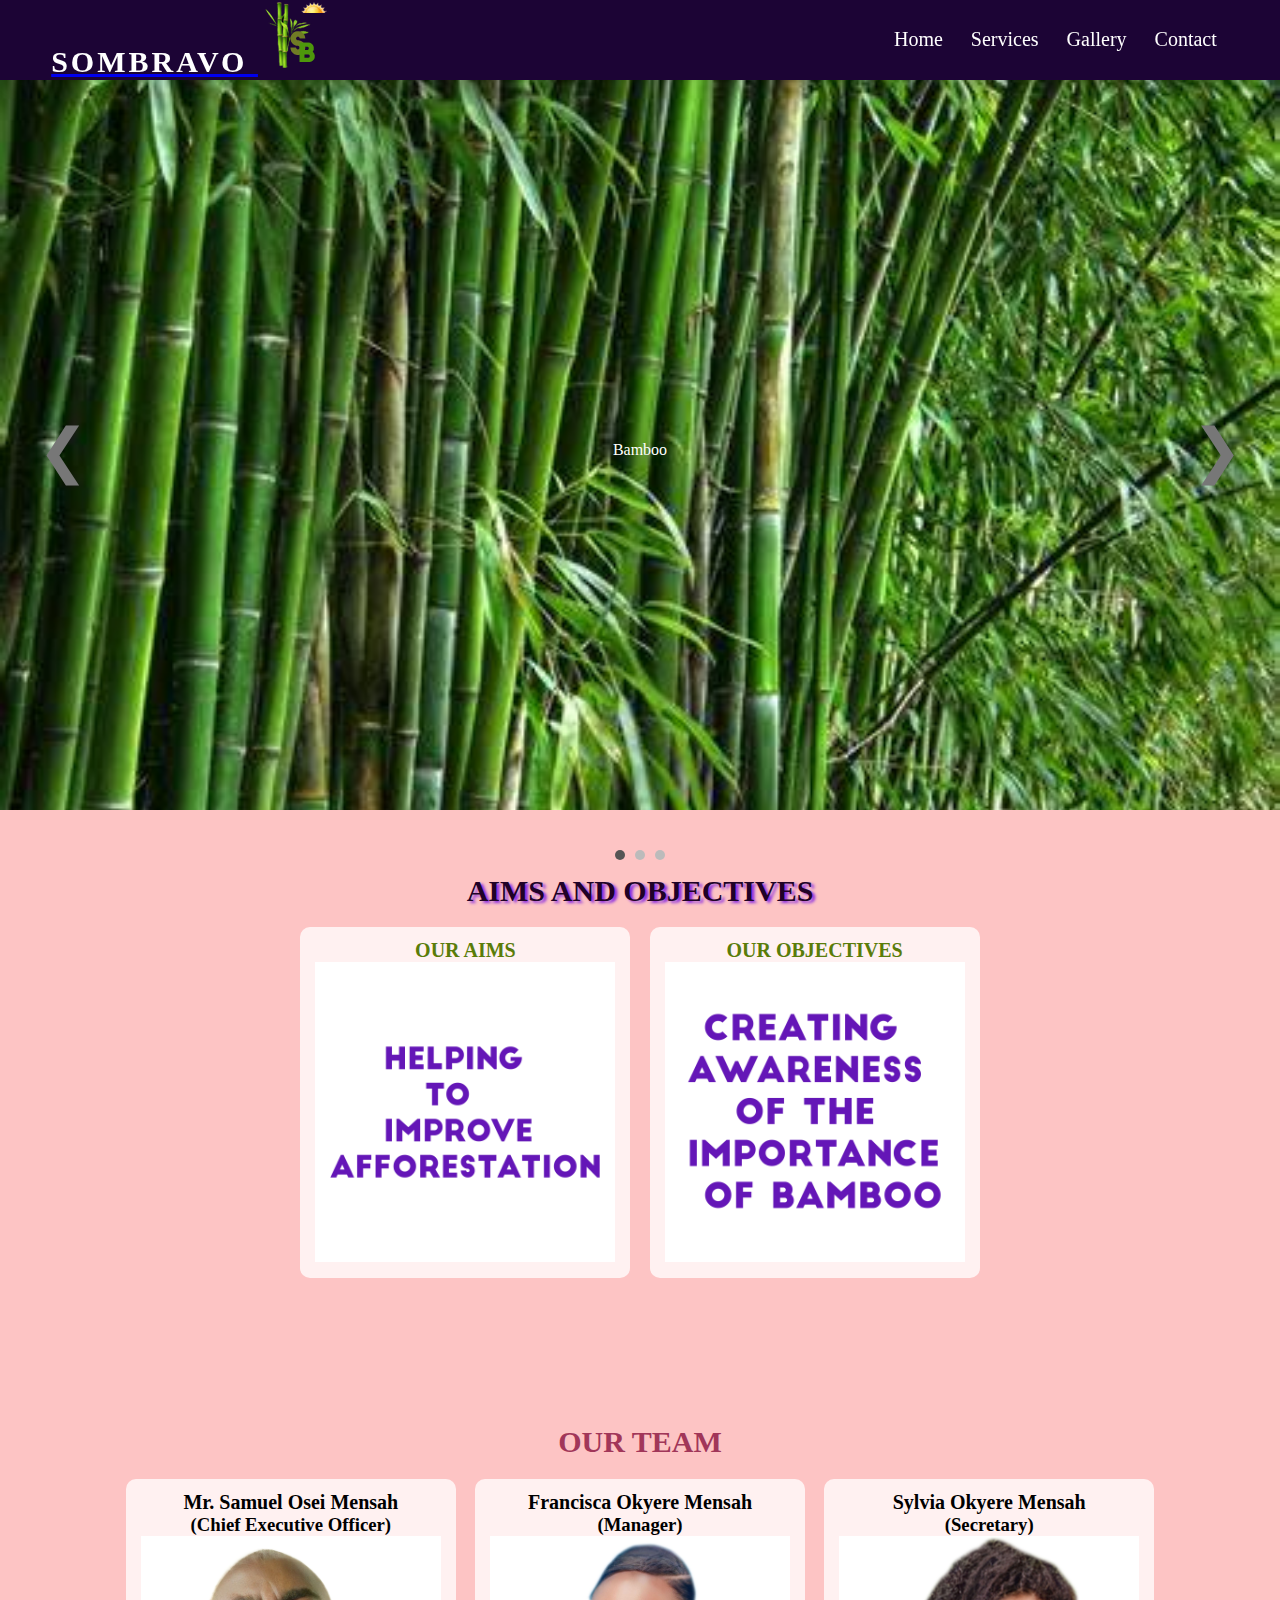
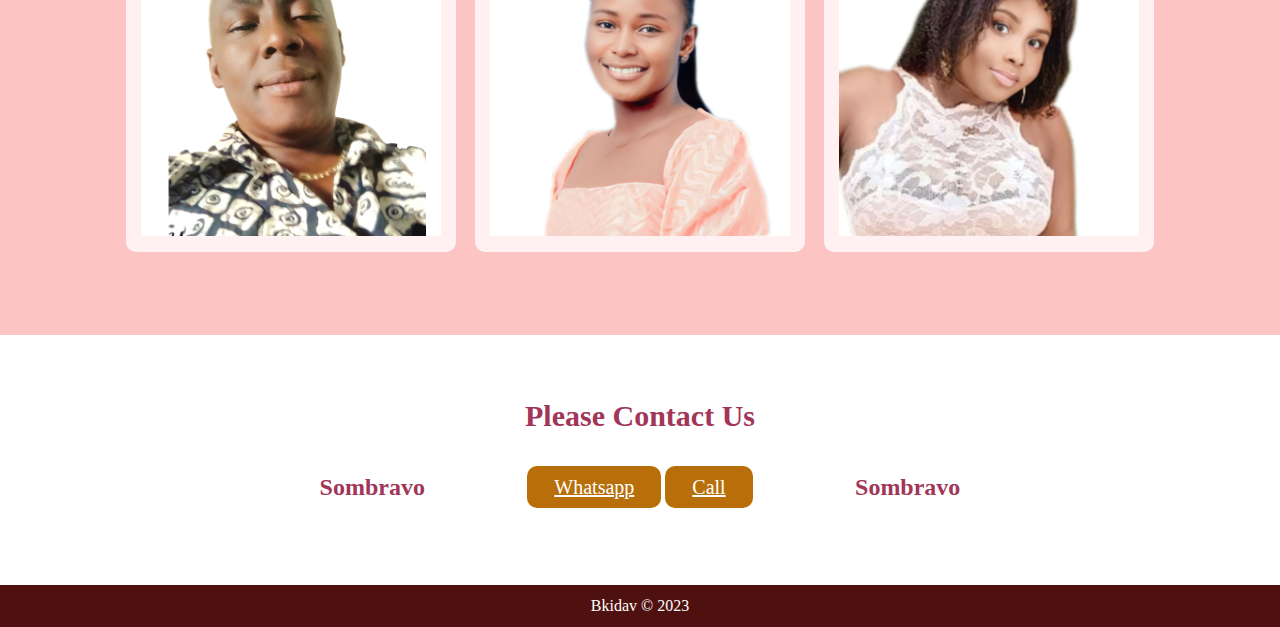
<file: index.html>
<!DOCTYPE html>
<html lang="en">

<head>
    <meta charset="UTF-8">
    <meta name="viewport" content="width=device-width, initial-scale=1.0">
    <title>SomBravo</title>
    <link rel="stylesheet" href="style.css">
    <link rel="stylesheet" href="https://cdnjs.cloudflare.com/ajax/libs/font-awesome/5.10.0/css/all.min.css" integrity="sha512-PgQMlq+nqFLV4ylk1gwUOgm6CtIIXkKwaIHp/PAIWHzig/lKZSEGKEysh0TCVbHJXCLN7WetD8TFecIky75ZfQ==" crossorigin="anonymous" referrerpolicy="no-referrer"
    />
    <link rel="stylesheet" href="https://cdnjs.cloudflare.com/ajax/libs/font-awesome/6.4.2/css/all.min.css" integrity="sha512-z3gLpd7yknf1YoNbCzqRKc4qyor8gaKU1qmn+CShxbuBusANI9QpRohGBreCFkKxLhei6S9CQXFEbbKuqLg0DA==" crossorigin="anonymous" referrerpolicy="no-referrer"
    />
</head>

<body>
    <section class="main-sec">
        <div class="navbar h-class">
            <a href="index.html">
                <h2 class="logo" title="Go to homepage">SOMBRAVO
                    <img src="img/logo.png" alt="logo" title="Go to homepage">
                </h2>
            </a>

            <ul class="items v-class">
                <li><a href="index.html" title="home"><span>Home</span></a></li>
                <li><a href="services.html" title="services"><span>Services</span></a></li>
                <li><a href="gallery.html" title="gallery"><span>Gallery</span></a></li>
                <li><a href="contact.html" title="contact"><span>Contact</span></a></li>
            </ul>
            <div class="burger">&#9776</div>
        </div>
        <!-- _______home -->
        <div class="slider">
            <div class="slides">

                <div class="slide slide1">
                    <div class="slide-text">
                        <p class="para">Bamboo</p>

                    </div>
                </div>

                <div class="slide slide2">
                    <div class="slide-text">
                        <p class="para">Cane</p>

                    </div>
                </div>

                <div class="slide slide3">
                    <div class="slide-text">
                        <p class="para">Rattan</p>

                    </div>
                </div>

            </div>


            <div class="controls">
                <button class="prev btn2" onclick="prevSlide()">&#10094;</button>
                <button class="next btn2" onclick="nextSlide()">&#10095;</button>
            </div>
            <div class="dots"></div>
        </div>
    </section>

    <!----aims-->
    <section class="sec ser">

        <h1 class="heading-aim1">AIMS AND OBJECTIVES</h1>
        <div class="row box">
            <div class="boxes-aimobj">

                <h1 class="heading1-aimobj">OUR AIMS</h1>

                <img src="img/aims.jpg" alt="image 1" />

            </div>
            <div class="boxes-aimobj">

                <h1 class="heading1-aimobj">OUR OBJECTIVES</h1>

                <img src="img/obj.jpg" alt="image 1" />

            </div>

        </div>
    </section>
    <!----aims-->


    <!-- _______services  -->
    <section class="sec ser">

        <h1 class="heading">OUR TEAM</h1>
        <div class="row box">
            <div class="boxes">

                <h1 class="heading1">Mr. Samuel Osei Mensah</h1>
                <h3 class="sm">(Chief Executive Officer)</h3>
                <img src="img/tm1.jpg" alt="image 1" />

            </div>
            <div class="boxes">

                <h1 class="heading1">Francisca Okyere Mensah</h1>
                <h3 class="sm">(Manager)</h3>
                <img src="img/tm2.jpg" alt="image 1" />

            </div>
            <div class="boxes">

                <h1 class="heading1">Sylvia Okyere Mensah</h1>
                <h3 class="sm">(Secretary)</h3>
                <img src="img/tm3.jpg" alt="image 1" />
            </div>
        </div>
    </section>


    <!-- _________contact-sec  -->
    <section class="sec">

        <h1 class="heading">Please contact us</h1>
        <div class="row">
            <div class="contact">
                <a href="https://www.facebook.com/profile.php?id=61553932621112"><i class="fa-brands fa-facebook-f"></i></a>
                <h2>Sombravo</h2>
            </div>
            <div class="contact">
                <a href="https://wa.me/+233244417702" class="btn">Whatsapp</a>
                <a href="tel:+233244417702" class="btn">Call</a>

            </div>
            <div class="contact">
                <a href="https://www.twitter.com/samu10219">
                    <i class="fa-brands fa-twitter"></i>
                </a>
                <h2>Sombravo</h2>
            </div>
        </div>
    </section>
    <footer>Bkidav &copy 2023</footer>
    <script src="index.js"></script>
</body>

</html>
</file>
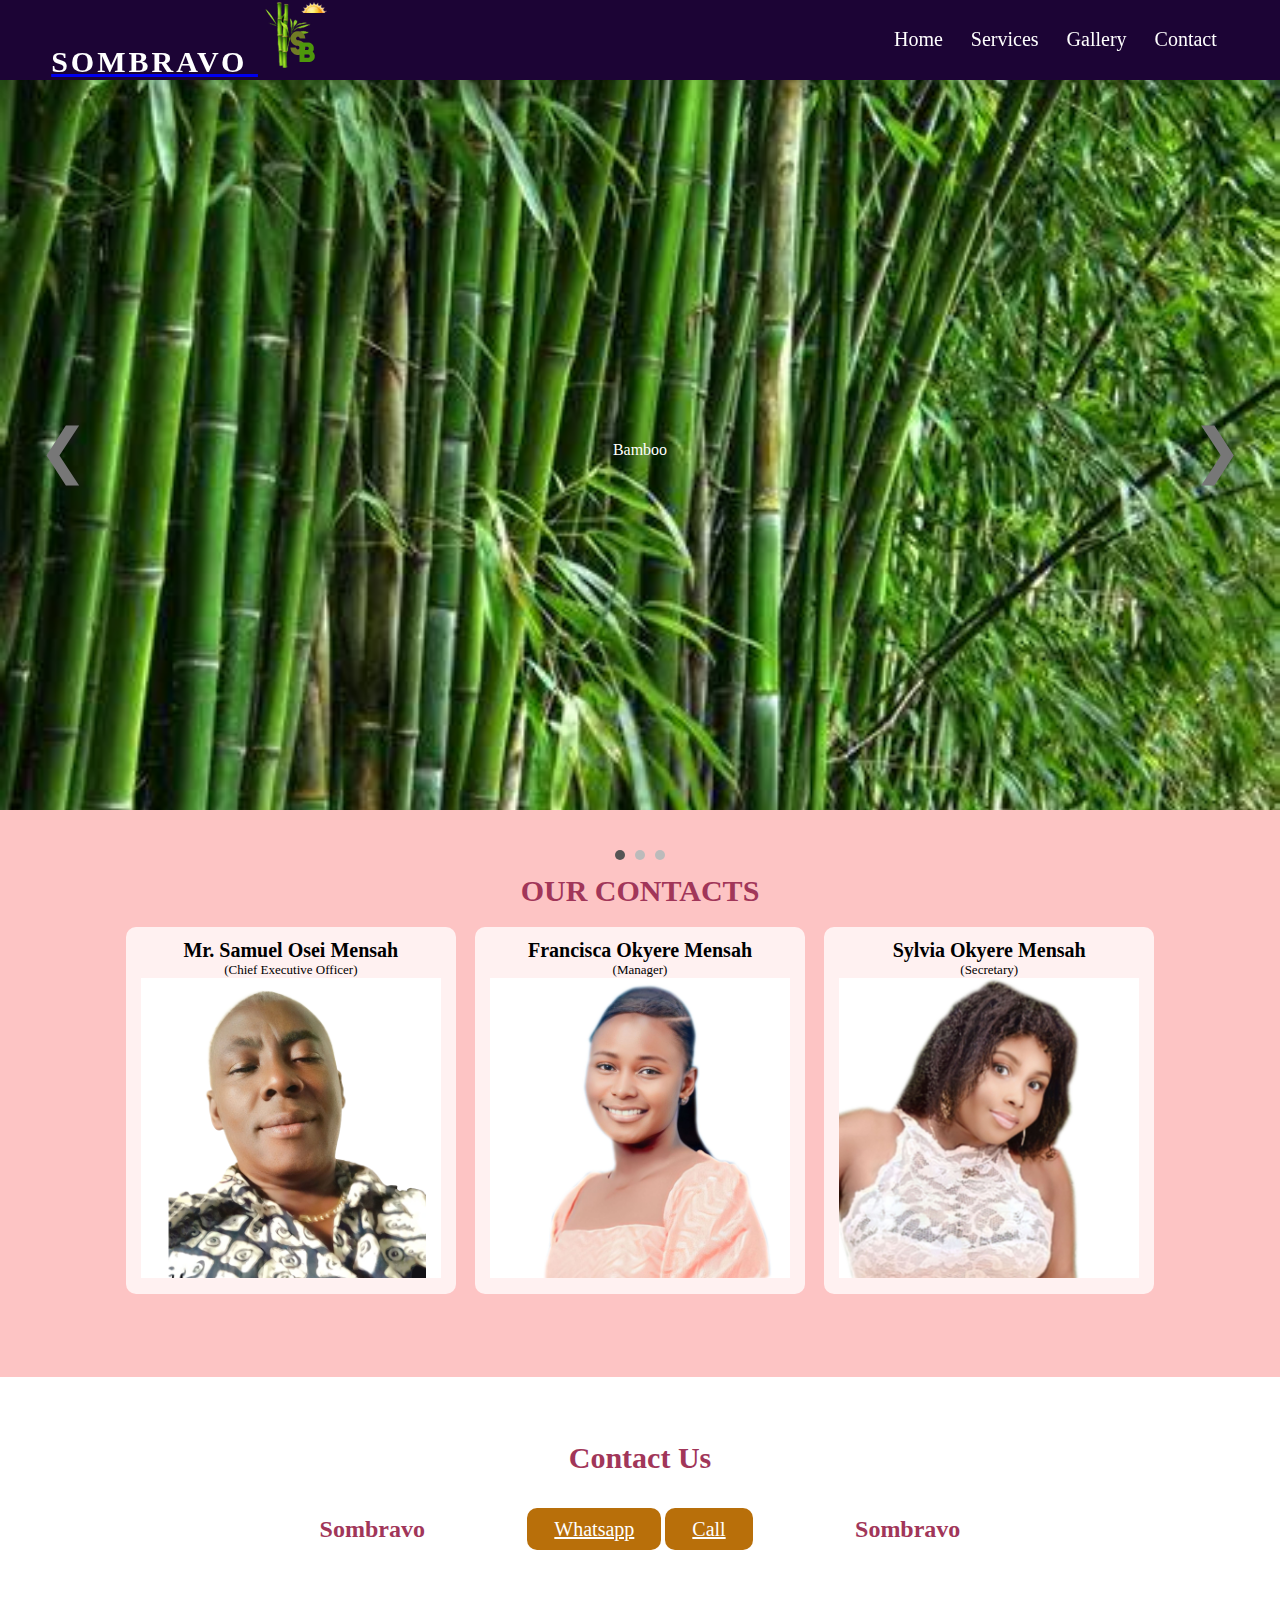
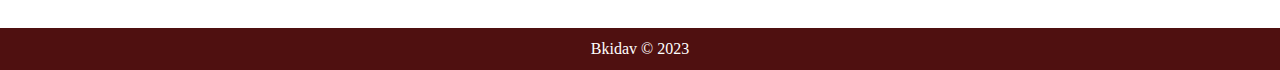
<file: contact.html>
<!DOCTYPE html>
<html lang="en">

<head>
    <meta charset="UTF-8">
    <meta name="viewport" content="width=device-width, initial-scale=1.0">
    <title>SomBravo</title>
    <link rel="stylesheet" href="style.css">
    <link rel="stylesheet" href="https://cdnjs.cloudflare.com/ajax/libs/font-awesome/5.10.0/css/all.min.css" integrity="sha512-PgQMlq+nqFLV4ylk1gwUOgm6CtIIXkKwaIHp/PAIWHzig/lKZSEGKEysh0TCVbHJXCLN7WetD8TFecIky75ZfQ==" crossorigin="anonymous" referrerpolicy="no-referrer"
    />
    <link rel="stylesheet" href="https://cdnjs.cloudflare.com/ajax/libs/font-awesome/6.4.2/css/all.min.css" integrity="sha512-z3gLpd7yknf1YoNbCzqRKc4qyor8gaKU1qmn+CShxbuBusANI9QpRohGBreCFkKxLhei6S9CQXFEbbKuqLg0DA==" crossorigin="anonymous" referrerpolicy="no-referrer"
    />
</head>

<body>
    <section class="main-sec">
        <div class="navbar h-class">
            <a href="index.html">
                <h2 class="logo" title="Go to homepage">SOMBRAVO
                    <img src="img/logo.png" alt="logo">
                </h2>
            </a>
            <ul class="items v-class">
                <li><a href="index.html" title="home"><span>Home</span></a></li>
                <li><a href="services.html" title="services"><span>Services</span></a></li>
                <li><a href="gallery.html" title="gallery"><span>Gallery</span></a></li>
                <li><a href="contact.html" title="contact"><span>Contact</span></a></li>
            </ul>
            <div class="burger">&#9776</div>
        </div>
        <!-- _______home -->
        <div class="slider">
            <div class="slides">

                <div class="slide slide1">
                    <div class="slide-text">
                        <p class="para">Bamboo</p>

                    </div>
                </div>

                <div class="slide slide2">
                    <div class="slide-text">
                        <p class="para">Cane</p>

                    </div>
                </div>

                <div class="slide slide3">
                    <div class="slide-text">
                        <p class="para">Rattan</p>

                    </div>
                </div>

            </div>

            <div class="controls">
                <button class="prev btn2" onclick="prevSlide()">&#10094;</button>
                <button class="next btn2" onclick="nextSlide()">&#10095;</button>
            </div>
            <div class="dots"></div>
        </div>
    </section>

    <!-- _______services  -->
    <section class="sec ser">

        <h1 class="heading">OUR CONTACTS</h1>
        <div class="row box">
            <div class="boxes">

                <h1 class="heading1">Mr. Samuel Osei Mensah</h1>
                <p class="sm">(Chief Executive Officer)</p>
                <img src="img/tm1.jpg" alt="image 1" />

            </div>
            <div class="boxes">

                <h1 class="heading1">Francisca Okyere Mensah</h1>
                <p class="sm">(Manager)</p>
                <img src="img/tm2.jpg" alt="image 1" />

            </div>
            <div class="boxes">

                <h1 class="heading1">Sylvia Okyere Mensah</h1>
                <p class="sm">(Secretary)</p>
                <img src="img/tm3.jpg" alt="image 1" />
            </div>
        </div>
    </section>


    <!-- _________contact-sec  -->
    <section class="sec">

        <h1 class="heading">contact us</h1>
        <div class="row">
            <div class="contact">
                <a href="https://www.facebook.com/profile.php?id=61553932621112"><i class="fa-brands fa-facebook-f"></i></a>
                <h2>Sombravo</h2>
            </div>
            <div class="contact">
                <a href="https://wa.me/+233244417702" class="btn">Whatsapp</a>
                <a href="tel:+233244417702" class="btn"> Call</a>

            </div>
            <div class="contact">
                <a href="https://www.twitter.com/samu10219">
                    <i class="fa-brands fa-twitter"></i>
                </a>
                <h2>Sombravo</h2>
            </div>
        </div>
    </section>
    <footer>Bkidav &copy 2023</footer>
    <script src="index.js"></script>
</body>

</html>
</file>
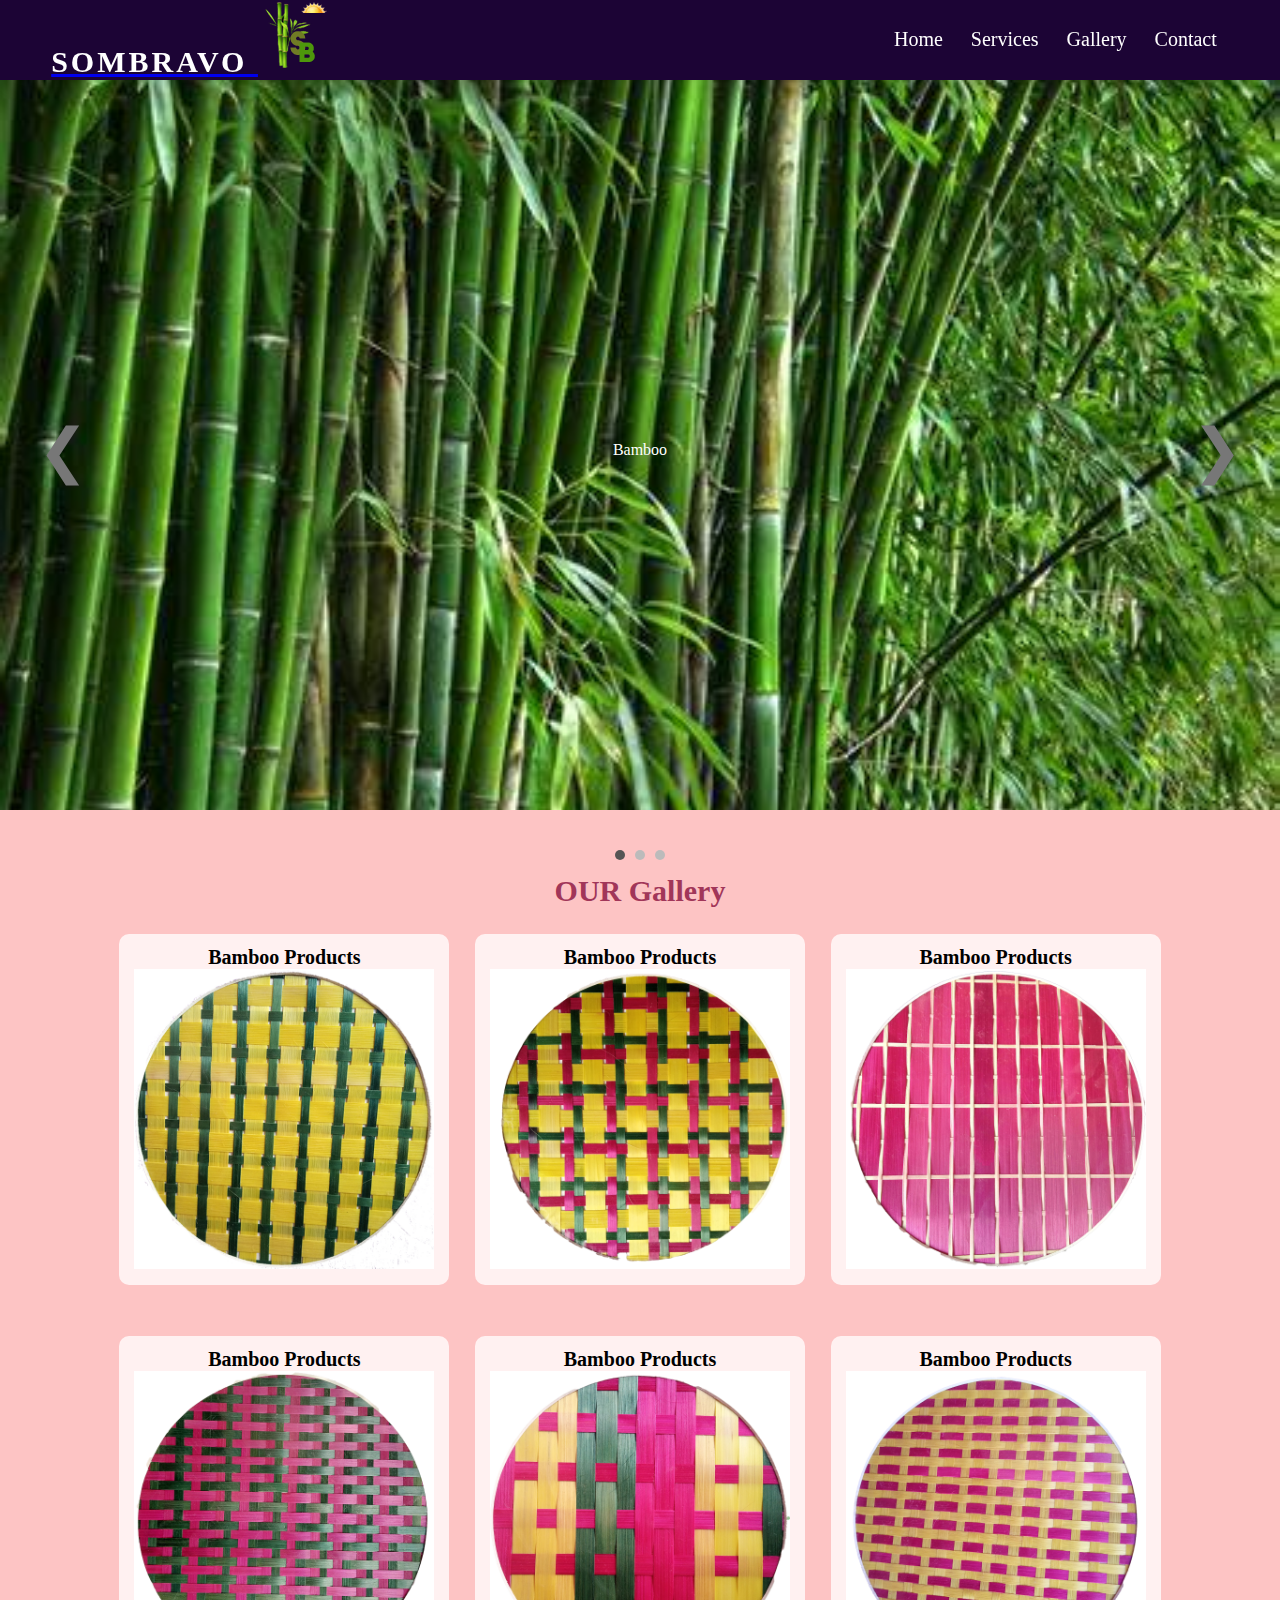
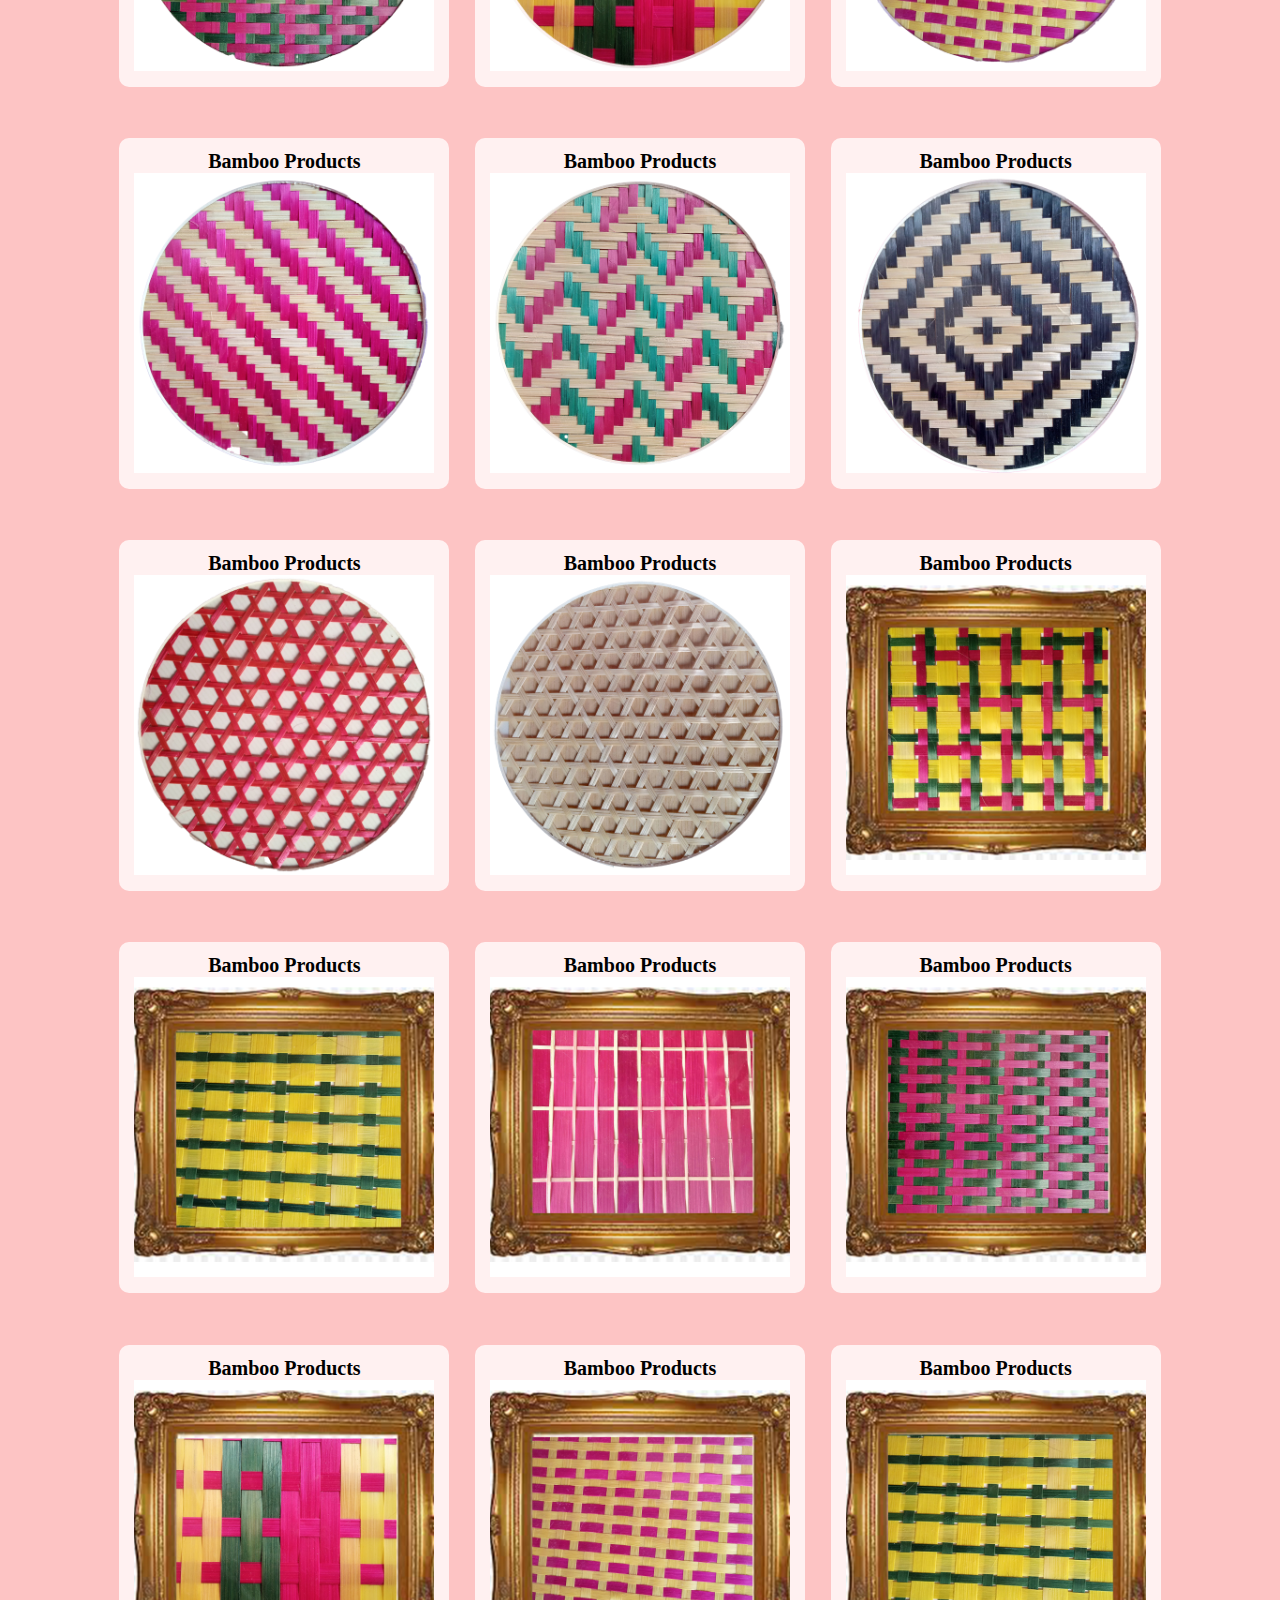
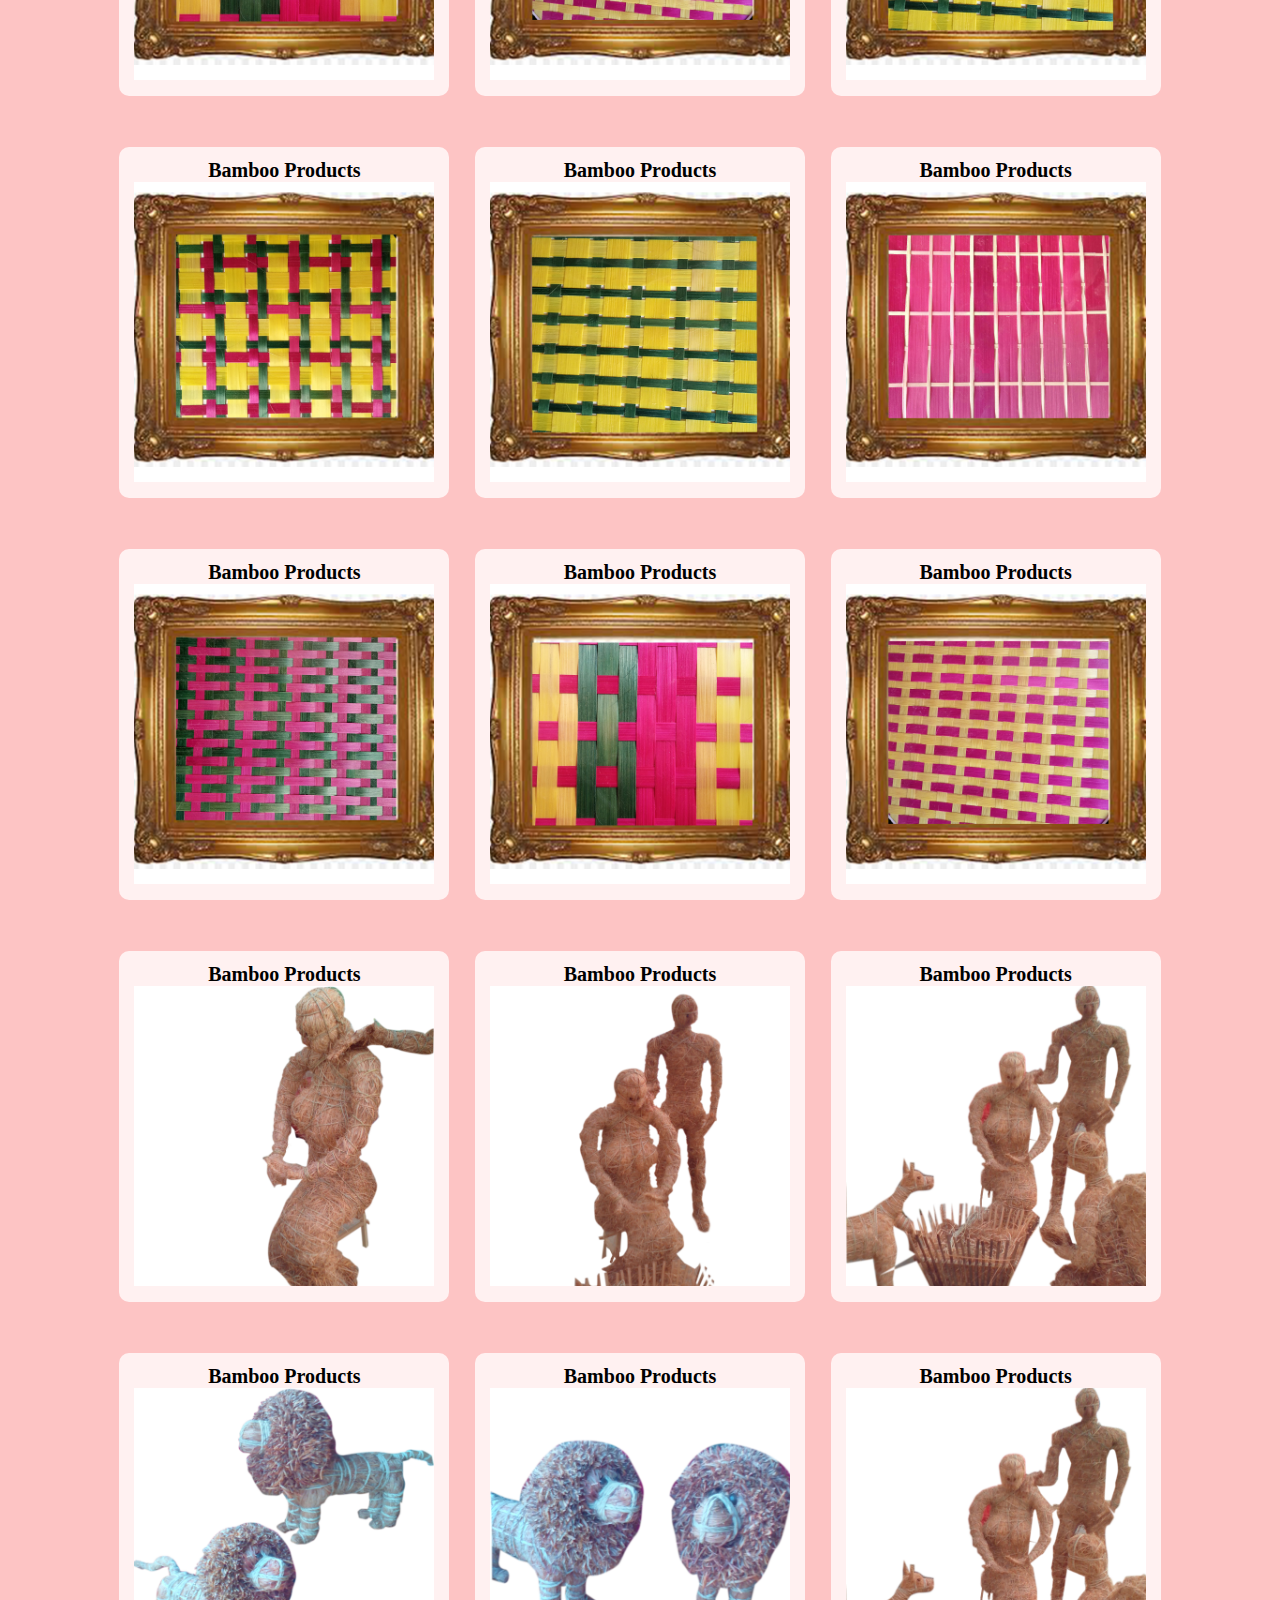
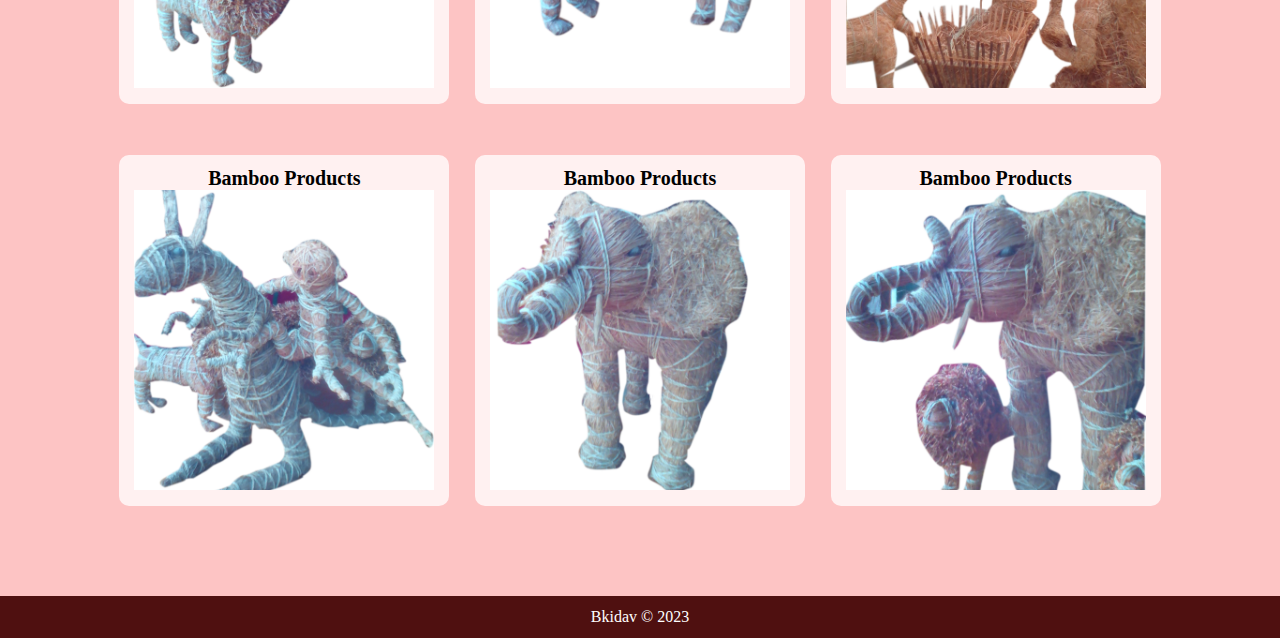
<file: gallery.html>
<!DOCTYPE html>
<html lang="en">

<head>
    <meta charset="UTF-8">
    <meta name="viewport" content="width=device-width, initial-scale=1.0">
    <title>SomBravo</title>
    <link rel="stylesheet" href="style.css">
    <link rel="stylesheet" href="https://cdnjs.cloudflare.com/ajax/libs/font-awesome/5.10.0/css/all.min.css" integrity="sha512-PgQMlq+nqFLV4ylk1gwUOgm6CtIIXkKwaIHp/PAIWHzig/lKZSEGKEysh0TCVbHJXCLN7WetD8TFecIky75ZfQ==" crossorigin="anonymous" referrerpolicy="no-referrer"
    />
    <link rel="stylesheet" href="https://cdnjs.cloudflare.com/ajax/libs/font-awesome/6.4.2/css/all.min.css" integrity="sha512-z3gLpd7yknf1YoNbCzqRKc4qyor8gaKU1qmn+CShxbuBusANI9QpRohGBreCFkKxLhei6S9CQXFEbbKuqLg0DA==" crossorigin="anonymous" referrerpolicy="no-referrer"
    />
</head>

<body>
    <section class="main-sec">
        <div class="navbar h-class">
            <a href="index.html">
                <h2 class="logo" title="Go to homepage">SOMBRAVO
                    <img src="img/logo.png" alt="logo">
                </h2>
            </a>
            <ul class="items v-class">
                <li><a href="index.html" title="home"><span>Home</span></a></li>
                <li><a href="services.html" title="services"><span>Services</span></a></li>
                <li><a href="gallery.html" title="gallery"><span>Gallery</span></a></li>
                <li><a href="contact.html" title="contact"><span>Contact</span></a></li>
            </ul>
            <div class="burger">&#9776</div>
        </div>
        <!-- _______home -->
        <div class="slider">
            <div class="slides">

                <div class="slide slide1">
                    <div class="slide-text">
                        <p class="para">Bamboo</p>

                    </div>
                </div>

                <div class="slide slide2">
                    <div class="slide-text">
                        <p class="para">Cane</p>

                    </div>
                </div>

                <div class="slide slide3">
                    <div class="slide-text">
                        <p class="para">Rattan</p>

                    </div>
                </div>

            </div>

            <div class="controls">
                <button class="prev btn2" onclick="prevSlide()">&#10094;</button>
                <button class="next btn2" onclick="nextSlide()">&#10095;</button>
            </div>
            <div class="dots"></div>
        </div>
    </section>

    <!-- _______services  -->
    <section class="sec ser">

        <h1 class="heading">OUR gallery</h1>
        <div class="row box2">
            <div class="boxes2">
                <h1 class="heading1">Bamboo Products</h1>

                <img src="img/wv1.jpg" alt="image 1" />
            </div>
            <div class="boxes2">
                <h1 class="heading1">Bamboo Products</h1>

                <img src="img/wv2.jpg" alt="image 1" />
            </div>
            <div class="boxes2">
                <h1 class="heading1">Bamboo Products</h1>

                <img src="img/wv3.jpg" alt="image 1" />
            </div>
        </div>
        <div class="row box2">
            <div class="boxes2">
                <h1 class="heading1">Bamboo Products</h1>

                <img src="img/wv4.jpg" alt="image 1" />
            </div>
            <div class="boxes2">
                <h1 class="heading1">Bamboo Products</h1>

                <img src="img/wv5.jpg" alt="image 1" />
            </div>
            <div class="boxes2">
                <h1 class="heading1">Bamboo Products</h1>

                <img src="img/wv6.jpg" alt="image 1" />
            </div>
        </div>
        <div class="row box2">
            <div class="boxes2">
                <h1 class="heading1">Bamboo Products</h1>

                <img src="img/wv7.jpg" alt="image 1" />
            </div>
            <div class="boxes2">
                <h1 class="heading1">Bamboo Products</h1>

                <img src="img/wv8.jpg" alt="image 1" />
            </div>
            <div class="boxes2">
                <h1 class="heading1">Bamboo Products</h1>

                <img src="img/wv9.jpg" alt="image 1" />
            </div>
        </div>
        <div class="row box2">
            <div class="boxes2">
                <h1 class="heading1">Bamboo Products</h1>

                <img src="img/wv10.jpg" alt="image 1" />
            </div>
            <div class="boxes2">
                <h1 class="heading1">Bamboo Products</h1>

                <img src="img/wv11.jpg" alt="image 1" />
            </div>
            <div class="boxes2">
                <h1 class="heading1">Bamboo Products</h1>

                <img src="img/fr1.jpg" alt="image 1" />
            </div>
        </div>
        <div class="row box2">
            <div class="boxes2">
                <h1 class="heading1">Bamboo Products</h1>

                <img src="img/fr2.jpg" alt="image 1" />
            </div>
            <div class="boxes2">
                <h1 class="heading1">Bamboo Products</h1>

                <img src="img/fr3.jpg" alt="image 1" />
            </div>
            <div class="boxes2">
                <h1 class="heading1">Bamboo Products</h1>

                <img src="img/fr4.jpg" alt="image 1" />
            </div>
        </div>
        <div class="row box2">
            <div class="boxes2">
                <h1 class="heading1">Bamboo Products</h1>

                <img src="img/fr5.jpg" alt="image 1" />
            </div>
            <div class="boxes2">
                <h1 class="heading1">Bamboo Products</h1>

                <img src="img/fr6.jpg" alt="image 1" />
            </div>
            <div class="boxes2">
                <h1 class="heading1">Bamboo Products</h1>

                <img src="img/fr2.jpg" alt="image 1" />
            </div>
        </div>
        <div class="row box2">
            <div class="boxes2">
                <h1 class="heading1">Bamboo Products</h1>

                <img src="img/fr1.jpg" alt="image 1" />
            </div>
            <div class="boxes2">
                <h1 class="heading1">Bamboo Products</h1>

                <img src="img/fr2.jpg" alt="image 1" />
            </div>
            <div class="boxes2">
                <h1 class="heading1">Bamboo Products</h1>

                <img src="img/fr3.jpg" alt="image 1" />
            </div>
        </div>
        <div class="row box2">
            <div class="boxes2">
                <h1 class="heading1">Bamboo Products</h1>

                <img src="img/fr4.jpg" alt="image 1" />
            </div>
            <div class="boxes2">
                <h1 class="heading1">Bamboo Products</h1>

                <img src="img/fr5.jpg" alt="image 1" />
            </div>
            <div class="boxes2">
                <h1 class="heading1">Bamboo Products</h1>

                <img src="img/fr6.jpg" alt="image 1" />
            </div>
        </div>
        <div class="row box2">
            <div class="boxes2">
                <h1 class="heading1">Bamboo Products</h1>

                <img src="img/wv19.jpg" alt="image 1" />
            </div>
            <div class="boxes2">
                <h1 class="heading1">Bamboo Products</h1>

                <img src="img/wv20.jpg" alt="image 1" />
            </div>
            <div class="boxes2">
                <h1 class="heading1">Bamboo Products</h1>

                <img src="img/wv21.jpg" alt="image 1" />
            </div>
        </div>
        <div class="row box2">
            <div class="boxes2">
                <h1 class="heading1">Bamboo Products</h1>

                <img src="img/wv13.jpg" alt="image 1" />
            </div>
            <div class="boxes2">
                <h1 class="heading1">Bamboo Products</h1>

                <img src="img/wv14.jpg" alt="image 1" />
            </div>
            <div class="boxes2">
                <h1 class="heading1">Bamboo Products</h1>

                <img src="img/wv21.jpg" alt="image 1" />
            </div>
        </div>
        <div class="row box2">
            <div class="boxes2">
                <h1 class="heading1">Bamboo Products</h1>

                <img src="img/wv16.jpg" alt="image 1" />
            </div>
            <div class="boxes2">
                <h1 class="heading1">Bamboo Products</h1>

                <img src="img/wv17.jpg" alt="image 1" />
            </div>
            <div class="boxes2">
                <h1 class="heading1">Bamboo Products</h1>

                <img src="img/wv18.jpg" alt="image 1" />
            </div>
        </div>

    </section>


    <!-- _________contact-sec  -->

    <footer>Bkidav &copy 2023</footer>
    <script src="index.js"></script>
</body>

</html>
</file>
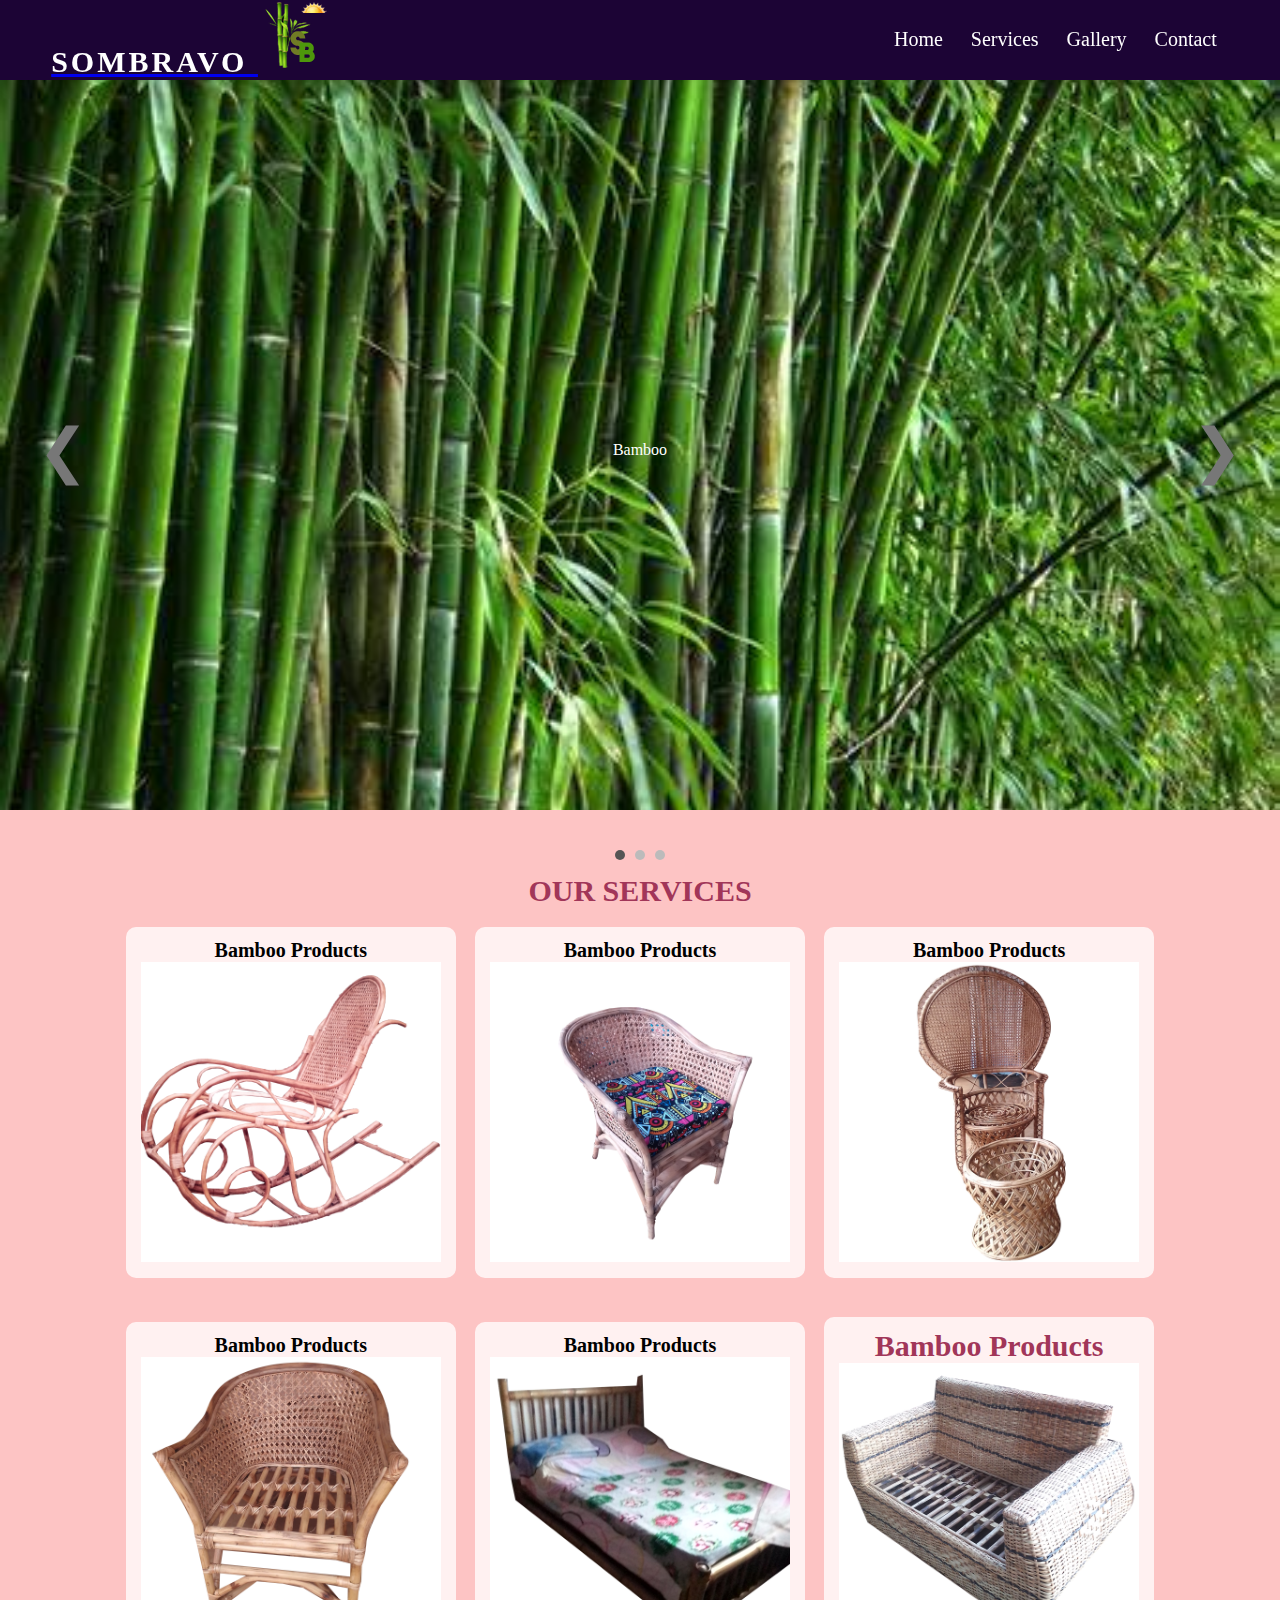
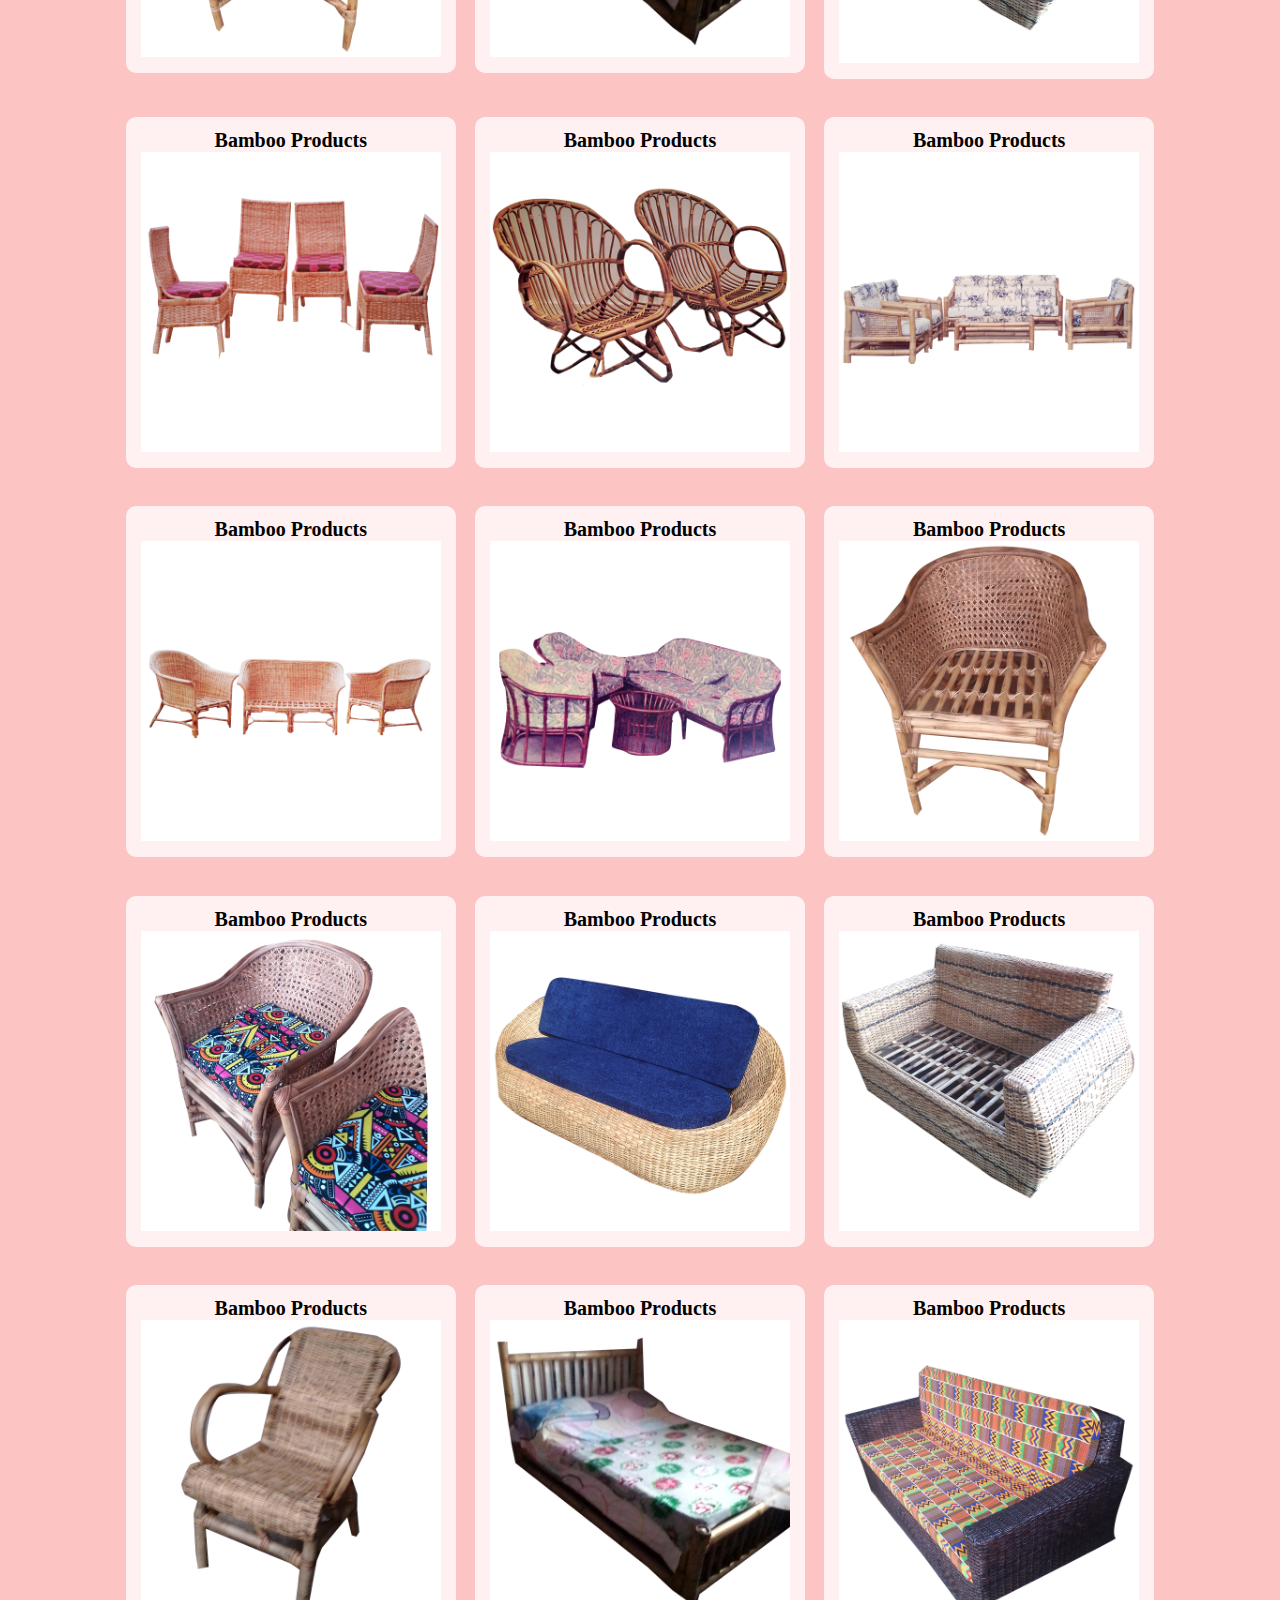
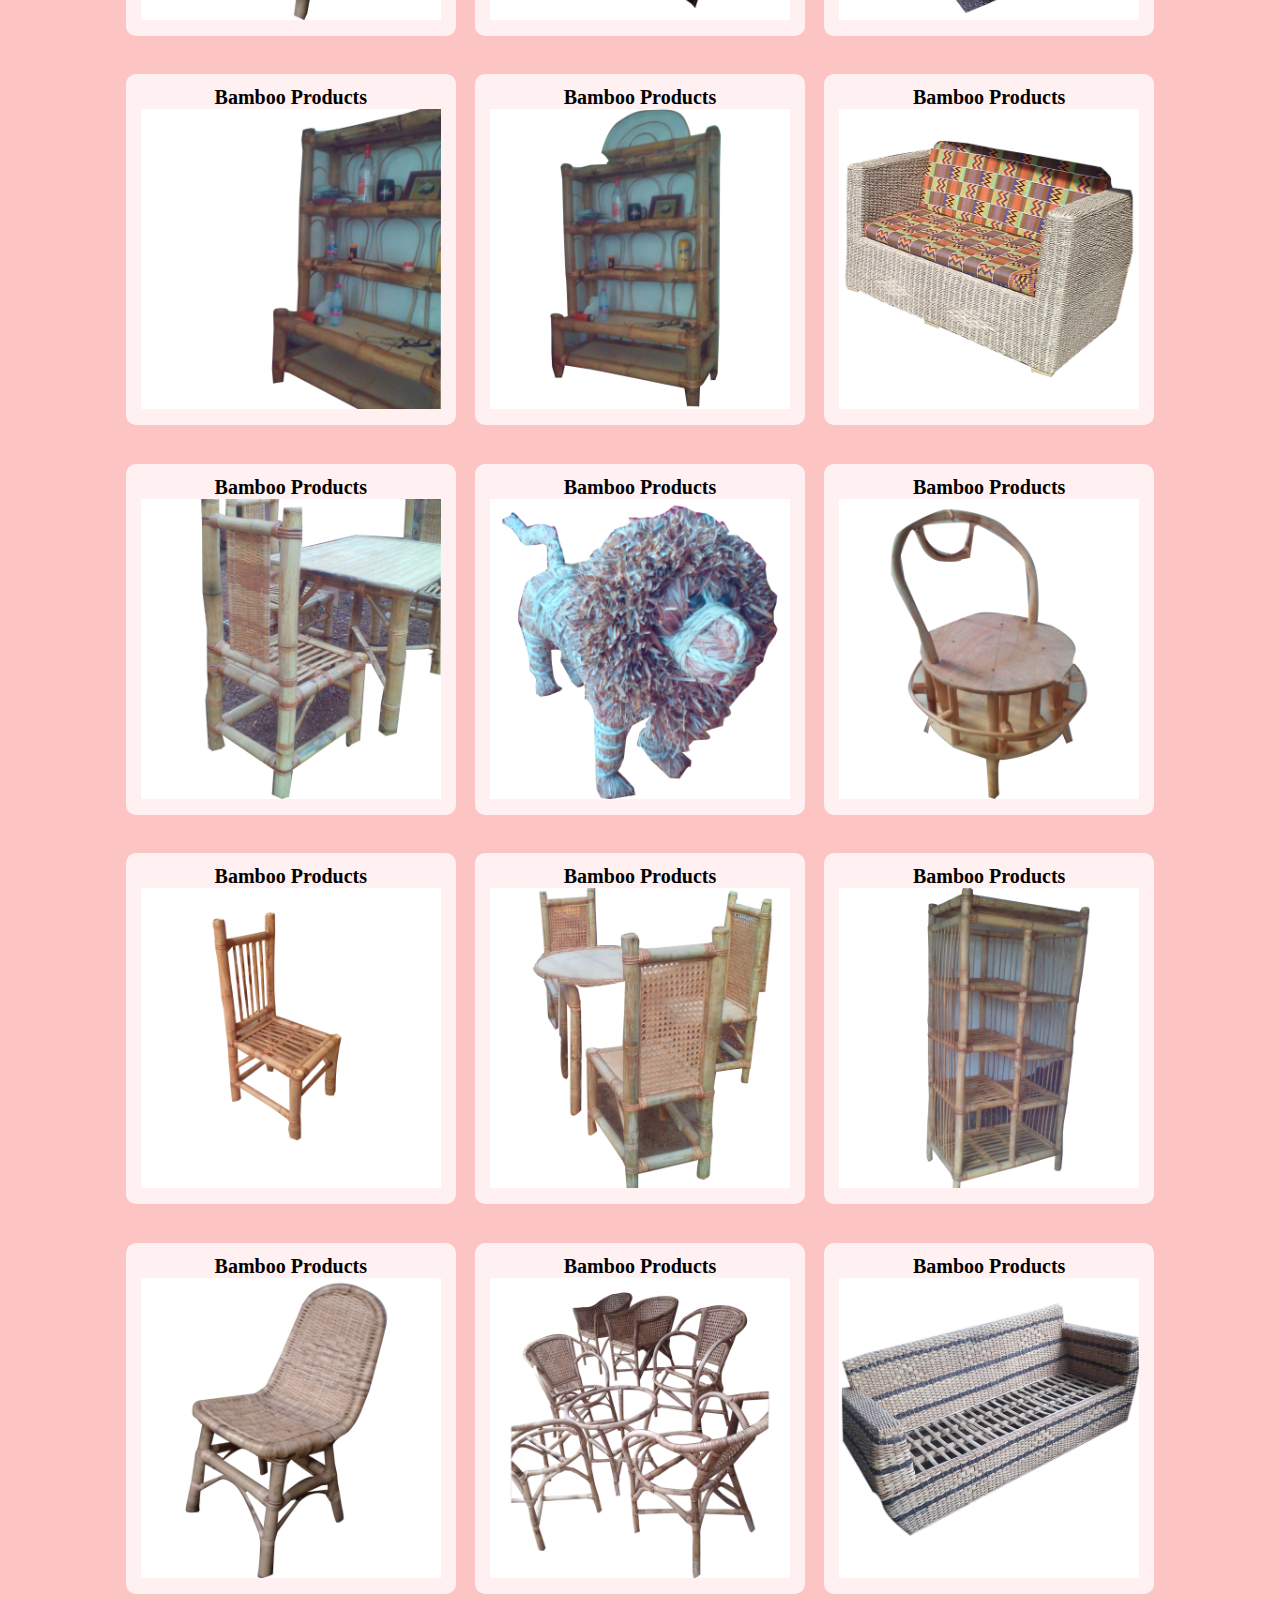
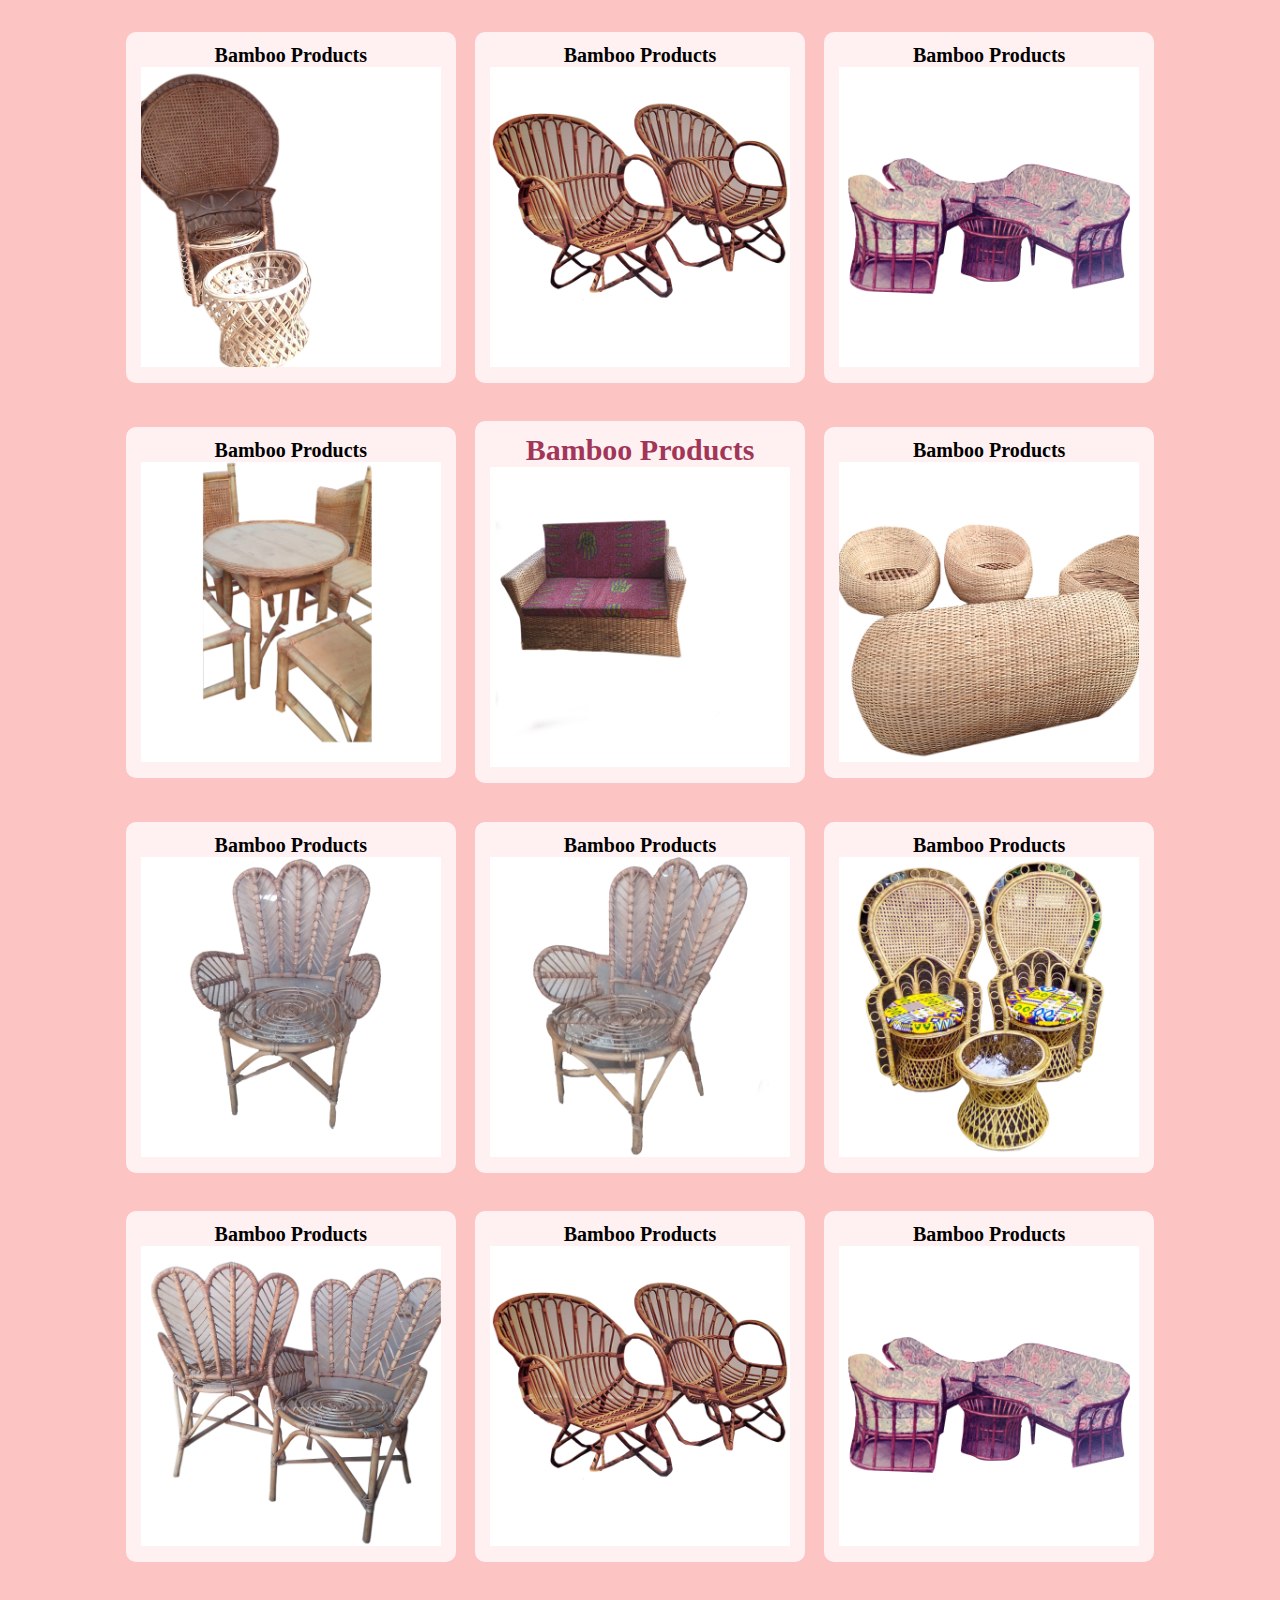
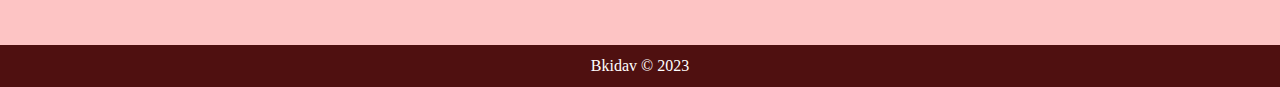
<file: services.html>
<!DOCTYPE html>
<html lang="en">

<head>
    <meta charset="UTF-8">
    <meta name="viewport" content="width=device-width, initial-scale=1.0">
    <title>SomBravo</title>
    <link rel="stylesheet" href="style.css">
    <link rel="stylesheet" href="https://cdnjs.cloudflare.com/ajax/libs/font-awesome/5.10.0/css/all.min.css" integrity="sha512-PgQMlq+nqFLV4ylk1gwUOgm6CtIIXkKwaIHp/PAIWHzig/lKZSEGKEysh0TCVbHJXCLN7WetD8TFecIky75ZfQ==" crossorigin="anonymous" referrerpolicy="no-referrer"
    />
    <link rel="stylesheet" href="https://cdnjs.cloudflare.com/ajax/libs/font-awesome/6.4.2/css/all.min.css" integrity="sha512-z3gLpd7yknf1YoNbCzqRKc4qyor8gaKU1qmn+CShxbuBusANI9QpRohGBreCFkKxLhei6S9CQXFEbbKuqLg0DA==" crossorigin="anonymous" referrerpolicy="no-referrer"
    />
</head>

<body>
    <section class="main-sec">
        <div class="navbar h-class">
            <a href="index.html">
                <h2 class="logo" title="Go to homepage">SOMBRAVO
                    <img src="img/logo.png" alt="logo">
                </h2>
            </a>
            <ul class="items v-class">
                <li><a href="index.html" title="home"><span>Home</span></a></li>
                <li><a href="services.html" title="services"><span>Services</span></a></li>
                <li><a href="gallery.html" title="gallery"><span>Gallery</span></a></li>
                <li><a href="contact.html" title="contact"><span>Contact</span></a></li>
            </ul>
            <div class="burger">&#9776</div>
        </div>


        <!-- _______home -->
        <div class="slider">
            <div class="slides">

                <div class="slide slide1">
                    <div class="slide-text">
                        <p class="para">Bamboo</p>

                    </div>
                </div>

                <div class="slide slide2">
                    <div class="slide-text">
                        <p class="para">Cane</p>

                    </div>
                </div>

                <div class="slide slide3">
                    <div class="slide-text">
                        <p class="para">Rattan</p>

                    </div>
                </div>

            </div>

            <div class="controls">
                <button class="prev btn2" onclick="prevSlide()">&#10094;</button>
                <button class="next btn2" onclick="nextSlide()">&#10095;</button>
            </div>
            <div class="dots"></div>
        </div>
    </section>

    <!-- _______services  -->
    <section class="sec ser">
        <h1 class="heading">OUR SERVICES</h1>
        <div class="row box">
            <div class="boxes">
                <h1 class="heading1">Bamboo Products</h1>

                <img src="img/chair1.jpg" alt="image 1" />
            </div>
            <div class="boxes">
                <h1 class="heading1">Bamboo Products</h1>

                <img src="img/chair2.jpg" alt="image 1" />
            </div>
            <div class="boxes">
                <h1 class="heading1">Bamboo Products</h1>

                <img src="img/chair3.jpg" alt="image 1" />
            </div>
        </div>
        <div class="row box">
            <div class="boxes">
                <h1 class="heading1">Bamboo Products</h1>

                <img src="img/chair9.jpg" alt="image 1" />
            </div>
            <div class="boxes">
                <h1 class="heading1">Bamboo Products</h1>

                <img src="img/chair14.jpg" alt="image 1" />
            </div>
            <div class="boxes">
                <h1 class="heading">Bamboo Products</h1>

                <img src="img/chair12.jpg" alt="image 1" />
            </div>
        </div>
        <div class="row box">
            <div class="boxes">
                <h1 class="heading1">Bamboo Products</h1>

                <img src="img/chair4.jpg" alt="image 1" />
            </div>
            <div class="boxes">
                <h1 class="heading1">Bamboo Products</h1>

                <img src="img/chair5.jpg" alt="image 1" />
            </div>
            <div class="boxes">
                <h1 class="heading1">Bamboo Products</h1>

                <img src="img/chair6.jpg" alt="image 1" />
            </div>
        </div>
        <div class="row box">
            <div class="boxes">
                <h1 class="heading1">Bamboo Products</h1>

                <img src="img/chair7.jpg" alt="image 1" />
            </div>
            <div class="boxes">
                <h1 class="heading1">Bamboo Products</h1>

                <img src="img/chair8.jpg" alt="image 1" />
            </div>
            <div class="boxes">
                <h1 class="heading1">Bamboo Products</h1>

                <img src="img/chair9.jpg" alt="image 1" />
            </div>
        </div>
        <div class="row box">
            <div class="boxes">
                <h1 class="heading1">Bamboo Products</h1>

                <img src="img/chair10.jpg" alt="image 1" />
            </div>
            <div class="boxes">
                <h1 class="heading1">Bamboo Products</h1>

                <img src="img/chair11.jpg" alt="image 1" />
            </div>
            <div class="boxes">
                <h1 class="heading1">Bamboo Products</h1>

                <img src="img/chair12.jpg" alt="image 1" />
            </div>
        </div>
        <div class="row box">
            <div class="boxes">
                <h1 class="heading1">Bamboo Products</h1>

                <img src="img/chair13.jpg" alt="image 1" />
            </div>
            <div class="boxes">
                <h1 class="heading1">Bamboo Products</h1>

                <img src="img/chair14.jpg" alt="image 1" />
            </div>
            <div class="boxes">
                <h1 class="heading1">Bamboo Products</h1>

                <img src="img/chair15.jpg" alt="image 1" />
            </div>
        </div>
        <div class="row box">
            <div class="boxes">
                <h1 class="heading1">Bamboo Products</h1>

                <img src="img/chair16.jpg" alt="image 1" />
            </div>
            <div class="boxes">
                <h1 class="heading1">Bamboo Products</h1>

                <img src="img/chair17.jpg" alt="image 1" />
            </div>
            <div class="boxes">
                <h1 class="heading1">Bamboo Products</h1>

                <img src="img/chair18.jpg" alt="image 1" />
            </div>
        </div>
        <div class="row box">
            <div class="boxes">
                <h1 class="heading1">Bamboo Products</h1>

                <img src="img/chair19.jpg" alt="image 1" />
            </div>
            <div class="boxes">
                <h1 class="heading1">Bamboo Products</h1>

                <img src="img/chair20.jpg" alt="image 1" />
            </div>
            <div class="boxes">
                <h1 class="heading1">Bamboo Products</h1>

                <img src="img/chair21.jpg" alt="image 1" />
            </div>
        </div>
        <div class="row box">
            <div class="boxes">
                <h1 class="heading1">Bamboo Products</h1>

                <img src="img/chair22.jpg" alt="image 1" />
            </div>
            <div class="boxes">
                <h1 class="heading1">Bamboo Products</h1>

                <img src="img/chair23.jpg" alt="image 1" />
            </div>
            <div class="boxes">
                <h1 class="heading1">Bamboo Products</h1>

                <img src="img/chair24.jpg" alt="image 1" />
            </div>
        </div>
        <div class="row box">
            <div class="boxes">
                <h1 class="heading1">Bamboo Products</h1>

                <img src="img/chair25.jpg" alt="image 1" />
            </div>
            <div class="boxes">
                <h1 class="heading1">Bamboo Products</h1>

                <img src="img/chair26.jpg" alt="image 1" />
            </div>
            <div class="boxes">
                <h1 class="heading1">Bamboo Products</h1>

                <img src="img/chair27.jpg" alt="image 1" />
            </div>
        </div>
        <div class="row box">
            <div class="boxes">
                <h1 class="heading1">Bamboo Products</h1>

                <img src="img/chair28.jpg" alt="image 1" />
            </div>
            <div class="boxes">
                <h1 class="heading1">Bamboo Products</h1>

                <img src="img/chair5.jpg" alt="image 1" />
            </div>
            <div class="boxes">
                <h1 class="heading1">Bamboo Products</h1>

                <img src="img/chair8.jpg" alt="image 1" />
            </div>
        </div>
        <div class="row box">
            <div class="boxes">
                <h1 class="heading1">Bamboo Products</h1>

                <img src="img/chair29.jpg" alt="image 1" />
            </div>
            <div class="boxes">
                <h1 class="heading">Bamboo Products</h1>

                <img src="img/chair30.jpg" alt="image 1" />
            </div>
            <div class="boxes">
                <h1 class="heading1">Bamboo Products</h1>

                <img src="img/chair31.jpg" alt="image 1" />
            </div>
        </div>
        <div class="row box">
            <div class="boxes">
                <h1 class="heading1">Bamboo Products</h1>

                <img src="img/chair32.jpg" alt="image 1" />
            </div>
            <div class="boxes">
                <h1 class="heading1">Bamboo Products</h1>

                <img src="img/chair33.jpg" alt="image 1" />
            </div>
            <div class="boxes">
                <h1 class="heading1">Bamboo Products</h1>

                <img src="img/chair34.jpg" alt="image 1" />
            </div>
        </div>
        <div class="row box">
            <div class="boxes">
                <h1 class="heading1">Bamboo Products</h1>

                <img src="img/chair35.jpg" alt="image 1" />
            </div>
            <div class="boxes">
                <h1 class="heading1">Bamboo Products</h1>

                <img src="img/chair5.jpg" alt="image 1" />
            </div>
            <div class="boxes">
                <h1 class="heading1">Bamboo Products</h1>

                <img src="img/chair8.jpg" alt="image 1" />
            </div>
        </div>
    </section>


    <!-- _________contact-sec  -->

    <footer>Bkidav &copy 2023</footer>
    <script src="index.js"></script>
</body>

</html>
</file>
<file: style.css>
@import url(https://fonts.googleapis.com/css2?family=Courgette&family=Gabarito&family=Inclusive+Sans&family=Montserrat&family=Poppins&family=Roboto&family=Space+Grotesk&family=Ubuntu&display=swap);
* { box-sizing: border-box; margin: 0; padding: 0; text-transform: capitalize; transition: all 0.5s linear; font-family: Georgia,'Times New Roman',Times,serif; }

.navbar { position: fixed; display: flex; justify-content: space-between; align-items: center; width: 100%; height: 80px; background-color: #1c0435; box-shadow: rgba(16, 16, 17, 0.2) 3px 7px 29px 6px; padding: 0 4%; }

.logo { font-size: 30px; color: #fff; letter-spacing: 3px; }

.navbar li { display: inline-block; padding: 10px 8px; }

.navbar li a { text-decoration: none; color: #fff; font-size: 20px; padding: 4px; }

.navbar ul li::after { content: ''; height: 2px; width: 0; background: #f3ebec; display: block; margin: auto; transition: 0.5s; }

span:hover { color: #5c53fb; border-bottom: #999 solid 1px; border-top: #999 solid 1px; border-radius: 50px; }

.navbar ul li:hover::after { width: 100%; }

.burger { display: none; position: absolute; z-index: 3; top: 13%; right: 5%; cursor: pointer; font-size: 33px; color: #f6f8fa; }

/* _______home */

.slide { width: 100%; height: 90vh; }

.slide1 { background: url(img/hero.jpeg) no-repeat center center/cover; }

.slide2 { background: url(img/cane1.jpg) no-repeat center center/cover; }

.slide3 { background: url(img/cane2.jpg) no-repeat center center/cover; }

.slide-text { color: #fff; display: flex; justify-content: center; align-items: center; flex-direction: column; height: 100vh; width: 40%; margin: auto; text-align: center; }

.btn { background-color: #b86f0a; color: #fff; border: none; border-radius: 10px; padding: 10px 27px; font-size: 20px; cursor: pointer; }

.btn:hover { background-color: #555; letter-spacing: 2px; }

.slide-text p { padding: 2% 0; }

.controls { position: absolute; top: 50%; transform: translateY(-50%); width: 100%; display: flex; justify-content: space-between; z-index: 1; padding: 0 3%; }

.dots { position: absolute; bottom: 40px; display: flex; justify-content: center; width: 100%; }

.dot { display: inline-block; width: 10px; height: 10px; background-color: #bbb; border-radius: 50%; margin: 0 5px; cursor: pointer; }

.dot.active { background-color: #555; }

.btn2 { background-color: transparent; border: none; color: #777; font-size: 60px; cursor: pointer; }

.sec { width: 80%; margin: auto; padding: 5% 0; text-align: center; }

.row { display: flex; justify-content: center; align-items: center; }

.right { width: 40%; margin-left: 5%; text-align: left; }

.para1 { padding: 2% 0; color: #666; }

.heading { color: #a13659; font-size: 30px; font-family: 'Times New Roman',Times,serif; }

.heading-aim1 { color: #200227; font-size: 30px; font-family: 'Times New Roman',Times,serif; text-shadow: 3px 2px 3px #8a2be2; }

.heading1 { font-size: 20px; }

.heading1-aimobj { font-size: 20px; color: #5a7c09; }

}
.sm { font-size: 15px; color: #e20404; }
.btn3 { background-color: transparent; color: #a13659; border-radius: 0; border: 2px solid #a13659; }
.btn3:hover { color: #fff; }
/* _______services  */ .ser { background-color: #fdc4c4; width: 100%; }
.box { width: 75%; margin: auto; }
.boxes { text-align: center; background-color: #fff1f1; padding: 12px 15px; margin: 2% 1%; border-radius: 10px; }
.boxes2 { text-align: center; background-color: #fff1f1; padding: 12px 15px; margin: 2% 1%; border-radius: 10px; }
.boxes:hover { cursor: pointer; background-color: #31b40c; }
/*AIM AND OBJECTIVE*/ .boxes-aimobj { text-align: center; background-color: #fff1f1; padding: 12px 15px; margin: 2% 1%; border-radius: 10px; }
.boxes-aimobj img { width: 300px; }
/*AIM AND OBJECTIVE*/ .boxes:hover h1 { color: #fff; }
.boxes img { width: 300px; }
.boxes2 img { width: 300px; }
.boxes p { font-size: 13px; }
/* ________classes  */ .cls { width: 100%; }
.class { padding: 3% 1%; width: 50%; background-color: #a13659; color: #fff; }
.class h1 { font-size: 60px; letter-spacing: 2px; }
.class p { color: #999; padding-top: 12px; }
.class-box { text-align: center; padding: 0 1%; }
.class-box p { font-size: 12px; padding: 12px; }
.class-box i { font-size: 50px; color: #a13659; padding-bottom: 2%; }
.cont { width: 50%; margin: auto; }
.cont h2 { color: #fc6c85; }
/*contact-sec*/ .contact { padding: 2% 5%; color: #a13659; margin-top: 2%; }
.contact i { font-size: 40px; padding-bottom: 12px; }
footer { text-align: center; color: #fff; padding: 12px; background-color: #4f1010; }
.services-heading { margin-top: 20px; }
@media only screen and (max-width:750px) {
  .burger { display: block; }
.navbar { height: 350px; justify-content: space-around; flex-direction: column; transition: all 0.9s ease-out; position: relative; overflow: hidden; padding: 3% 0; }
.navbar li { display: block; }
.h-class { height: 78px; }
.v-class { opacity: 0; }
.row { flex-direction: column; }
.right { width: 80%; }
.class { width: 100%; padding: 2% 5%; }
.class-box { padding: 4% 10%; }
}
</file>
